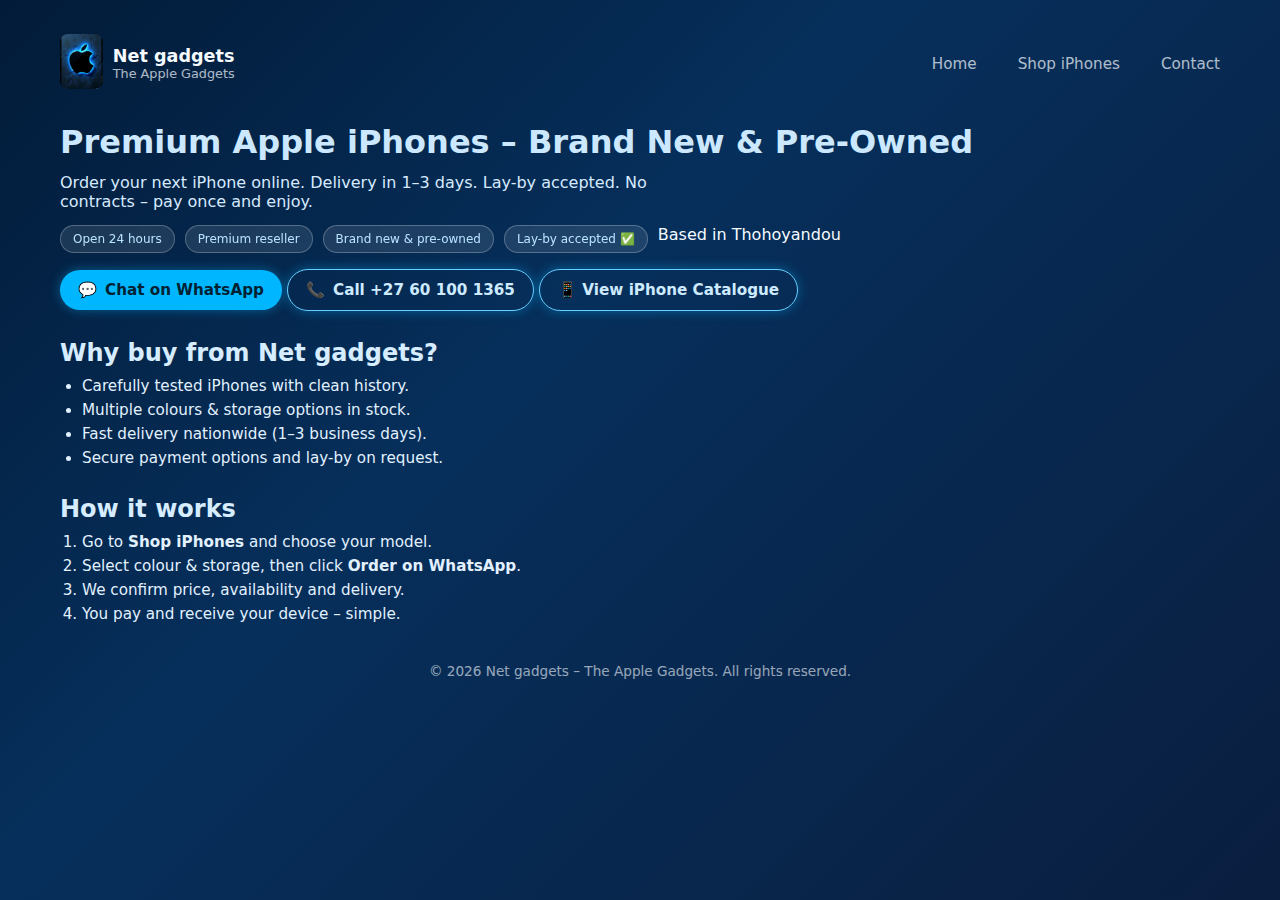
<file: index.html>
<!DOCTYPE html>
<html lang="en">

<head>
    <link rel="icon" type="image/jpeg" href="images/favicon.jpg">

    <meta charset="UTF-8" />
    <title>Net gadgets – The Apple Gadgets</title>
    <meta name="viewport" content="width=device-width, initial-scale=1" />
    <link rel="stylesheet" href="styles.css" />
</head>

<body>
    <div class="page">
        <!-- TOP NAV -->
<nav class="nav">
    <div class="nav-left">
        <div class="logo">
            <img src="images/iphonelogo.jpg" alt="Net Gadgets Logo">
        </div>
        <div class="brand-box">
            <div class="brand">Net gadgets</div>
            <div class="sub">The Apple Gadgets</div>
        </div>
    </div>

    <div class="nav-links">
        <a href="index.html">Home</a>
        <a href="iphones.html">Shop iPhones</a>
        <a href="contact.html">Contact</a>
    </div>
</nav>



        <!-- HERO -->
        <section class="hero">
            <h1>Premium Apple iPhones – Brand New & Pre-Owned</h1>
            <p>
                Order your next iPhone online. Delivery in 1–3 days.
                Lay-by accepted. No contracts – pay once and enjoy.
            </p>
            <div class="badge-row">
                <span class="badge">Open 24 hours</span>
                <span class="badge">Premium reseller</span>
                <span class="badge">Brand new &amp; pre-owned</span>
                <span class="badge">Lay-by accepted ✅</span>
                <span class="pill">Based in Thohoyandou</span>
            </div>

            <div class="contact-bar">
                <a class="btn" href="https://wa.me/27601001365" target="_blank">
                    <span class="icon">💬</span> Chat on WhatsApp
                </a>
                <a class="btn btn-outline" href="tel:+27601001365">
                    <span class="icon">📞</span> Call +27 60 100 1365
                </a>
                <a class="btn btn-outline" href="iphones.html">
                    📱 View iPhone Catalogue
                </a>
            </div>
        </section>

        <!-- INFO -->
        <section class="section">
            <h2>Why buy from Net gadgets?</h2>
            <ul class="list">
                <li>Carefully tested iPhones with clean history.</li>
                <li>Multiple colours &amp; storage options in stock.</li>
                <li>Fast delivery nationwide (1–3 business days).</li>
                <li>Secure payment options and lay-by on request.</li>
            </ul>
        </section>

        <section class="section">
            <h2>How it works</h2>
            <ol class="list">
                <li>Go to <strong>Shop iPhones</strong> and choose your model.</li>
                <li>Select colour &amp; storage, then click <strong>Order on WhatsApp</strong>.</li>
                <li>We confirm price, availability and delivery.</li>
                <li>You pay and receive your device – simple.</li>
            </ol>
        </section>

        <footer>
            © <span id="year"></span> Net gadgets – The Apple Gadgets. All rights reserved.
        </footer>
    </div>

    <script>
        document.getElementById("year").textContent = new Date().getFullYear();
    </script>
</body>

</html>
</file>
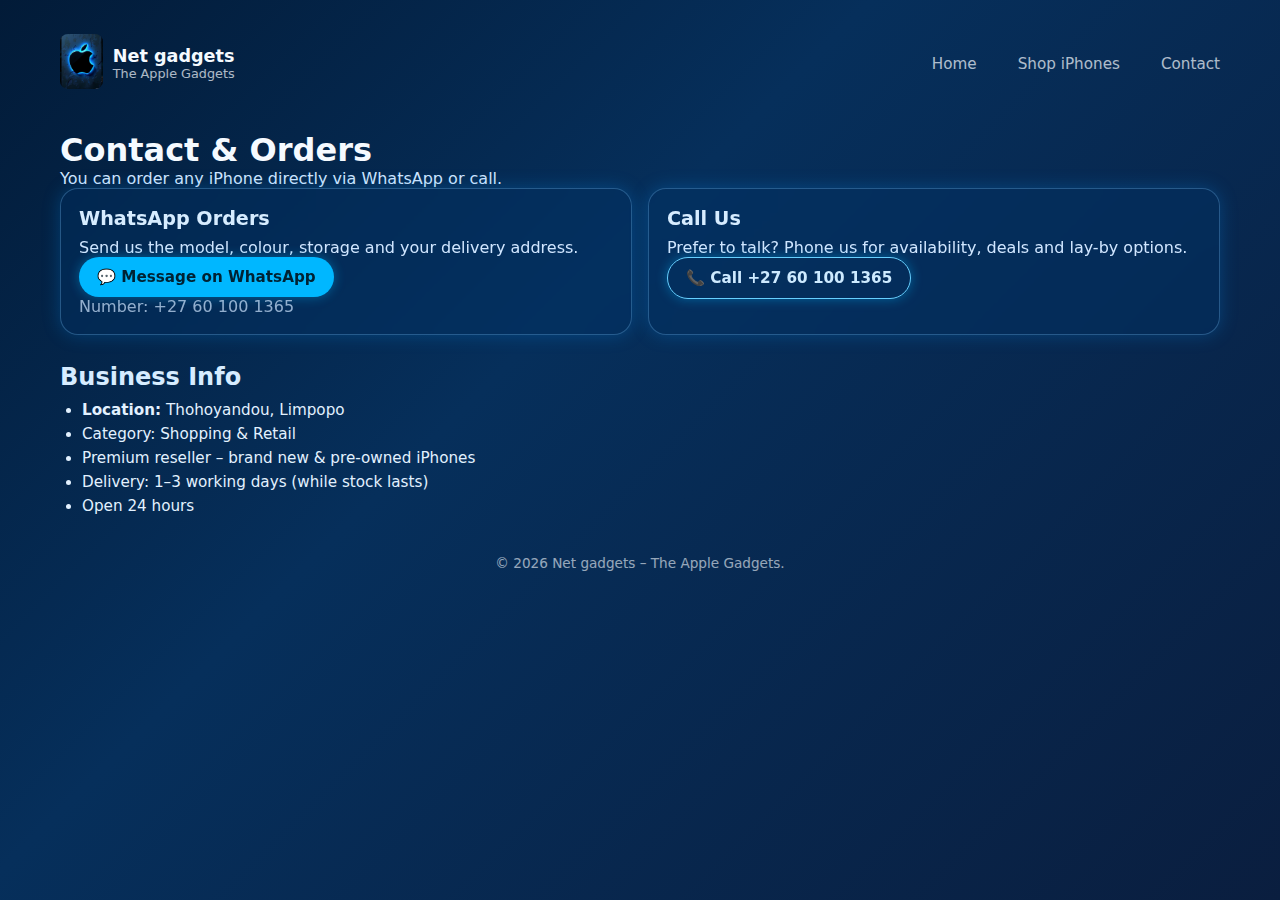
<file: contact.html>
<!DOCTYPE html>
<html lang="en">

<head>
    <link rel="icon" type="image/jpeg" href="images/favicon.jpg">

    <meta charset="UTF-8" />
    <title>Contact – Net gadgets</title>
    <meta name="viewport" content="width=device-width, initial-scale=1" />
    <link rel="stylesheet" href="styles.css" />
</head>

<body>
    <div class="page">
        <nav class="nav">
            <div class="nav-left">
                <div class="logo">
                    <img src="images/iphonelogo.jpg" alt="Net Gadgets Logo">
                </div>
                <div class="brand-box">
                    <div class="brand">Net gadgets</div>
                    <div class="sub">The Apple Gadgets</div>
                </div>
            </div>
        
            <div class="nav-links">
                <a href="index.html">Home</a>
                <a href="iphones.html">Shop iPhones</a>
                <a href="contact.html">Contact</a>
            </div>
        </nav>


        <section class="section">
            <h1>Contact &amp; Orders</h1>
            <p>You can order any iPhone directly via WhatsApp or call.</p>

            <div class="contact-cards">
                <div class="contact-card">
                    <h2>WhatsApp Orders</h2>
                    <p>Send us the model, colour, storage and your delivery address.</p>
                    <a class="btn" href="https://wa.me/27601001365" target="_blank">
                        💬 Message on WhatsApp
                    </a>
                    <p class="hint">Number: +27 60 100 1365</p>
                </div>

                <div class="contact-card">
                    <h2>Call Us</h2>
                    <p>Prefer to talk? Phone us for availability, deals and lay-by options.</p>
                    <a class="btn btn-outline" href="tel:+27601001365">📞 Call +27 60 100 1365</a>
                </div>
            </div>
        </section>

        <section class="section">
            <h2>Business Info</h2>
            <ul class="list">
                <li><strong>Location:</strong> Thohoyandou, Limpopo</li>
                <li>Category: Shopping &amp; Retail</li>
                <li>Premium reseller – brand new &amp; pre-owned iPhones</li>
                <li>Delivery: 1–3 working days (while stock lasts)</li>
                <li>Open 24 hours</li>
            </ul>
        </section>

        <footer>© <span id="year"></span> Net gadgets – The Apple Gadgets.</footer>
    </div>

    <script>
        document.getElementById("year").textContent = new Date().getFullYear();
    </script>
</body>

</html>
</file>
<file: styles.css>
/* =============== GLOBAL =============== */
* {
    box-sizing: border-box;
    margin: 0;
    padding: 0;
    font-family: "Inter", system-ui, -apple-system, BlinkMacSystemFont, "Segoe UI", sans-serif;
}

/* Background with gradient */
body {
    background: linear-gradient(135deg, #021b38 0%, #062f5b 40%, #0a1e3f 100%);
    color: #f5faff;
    min-height: 100vh;
}

/* Links */
a {
    color: inherit;
    text-decoration: none;
}

/* Page wrapper */
.page {
    max-width: 1200px;
    margin: 0 auto;
    padding: 24px 20px 60px;
}


/* =============== NAVIGATION =============== */
/* NAVIGATION WRAPPER */
.nav {
    display: flex;
    justify-content: space-between;
    /* space between logo and menu */
    align-items: center;
    /* center items vertically */
    padding: 10px 0;
    margin-bottom: 20px;
}

/* LEFT SIDE (logo + name) */
.nav-left {
    display: flex;
    align-items: center;
    gap: 10px;
}
/* NAV CONTAINER */
.nav {
    display: flex;
    justify-content: space-between;
    /* left = logo, right = menu */
    align-items: center;
    padding: 10px 0;
}

/* LEFT SIDE (logo + name) */
.nav-left {
    display: flex;
    align-items: center;
    gap: 10px;
}

/* NAV LINKS ON RIGHT */
.nav-links {
    display: flex;
    gap: 25px;
}

/* VERY IMPORTANT: LIMIT LOGO SIZE */
.logo img {
    height: 55px;
    /* you can change to 40/60 etc */
    width: auto;
    border-radius: 8px;
}

.brand {
    font-weight: 700;
    font-size: 1.1rem;
}

.sub {
    font-size: 0.8rem;
    opacity: 0.7;
}

.nav-links a {
    margin-left: 16px;
    font-size: 0.95rem;
    opacity: 0.7;
    transition: 0.3s;
}

.nav-links a:hover,
.nav-links a.active {
    opacity: 1;
    color: #7fcdff;
}


/* =============== HERO SECTION =============== */
.hero h1 {
    font-size: 2rem;
    margin-bottom: 12px;
    font-weight: 800;
    color: #cbe8ff;
}

.hero p {
    font-size: 1rem;
    color: #d6eaff;
    max-width: 650px;
    margin-bottom: 14px;
}

.badge-row {
    display: flex;
    flex-wrap: wrap;
    gap: 10px;
    margin-bottom: 16px;
}

.badge {
    font-size: 0.75rem;
    padding: 6px 12px;
    border-radius: 999px;
    border: 1px solid rgba(255, 255, 255, 0.25);
    background: rgba(255, 255, 255, 0.1);
    backdrop-filter: blur(6px);
    color: #b8e3ff;
}


/* =============== BUTTONS =============== */
.btn {
    border: none;
    border-radius: 999px;
    padding: 11px 18px;
    font-size: 0.95rem;
    cursor: pointer;
    display: inline-flex;
    align-items: center;
    gap: 8px;
    background: #00b7ff;
    color: #002233;
    font-weight: 600;
    transition: 0.25s;
    box-shadow: 0 0 12px rgba(0, 183, 255, 0.4);
}

.btn:hover {
    background: #51d2ff;
    box-shadow: 0 0 20px rgba(0, 183, 255, 0.6);
}

.btn-outline {
    background: transparent;
    border: 1px solid #66cfff;
    color: #cdeaff;
}

.btn-outline:hover {
    background: rgba(0, 183, 255, 0.2);
}


/* =============== SECTIONS =============== */
.section {
    margin-top: 28px;
}

.section h2 {
    font-size: 1.5rem;
    margin-bottom: 10px;
    color: #d6ecff;
    font-weight: 700;
}

.section p {
    font-size: 1rem;
    color: #d0e6ff;
}

.list {
    padding-left: 22px;
    margin-top: 6px;
}

.list li {
    margin-bottom: 6px;
    font-size: 0.95rem;
    color: #e2f1ff;
}


/* =============== CONTACT CARDS =============== */
.contact-cards {
    display: grid;
    grid-template-columns: repeat(auto-fit, minmax(260px, 1fr));
    gap: 16px;
}

.contact-card {
    background: rgba(0, 51, 102, 0.4);
    border-radius: 18px;
    padding: 18px;
    border: 1px solid rgba(120, 200, 255, 0.3);
    backdrop-filter: blur(8px);
    box-shadow: 0px 0px 18px rgba(0, 153, 255, 0.25);
}

.contact-card h2 {
    font-size: 1.2rem;
    margin-bottom: 8px;
}

.hint {
    font-size: 0.8rem;
    opacity: 0.7;
}


/* =============== IPHONE GRID =============== */
.grid {
    display: grid;
    grid-template-columns: repeat(auto-fit, minmax(230px, 1fr));
    gap: 18px;
}

/* Card glass effect */
.card {
    background: rgba(255, 255, 255, 0.05);
    border-radius: 18px;
    padding: 16px;
    border: 1px solid rgba(255, 255, 255, 0.15);
    backdrop-filter: blur(8px);
    box-shadow: 0px 0px 15px rgba(0, 153, 255, 0.15);
}

.card img {
    width: 100%;
    height: 190px;
    object-fit: cover;
    border-radius: 14px;
    margin-bottom: 12px;
    background: #0a2b4d;
}

.card-title {
    font-size: 1.05rem;
    margin-bottom: 4px;
    color: #d8eeff;
}

.price {
    font-size: 0.95rem;
    color: #7fdbff;
    margin-bottom: 10px;
}

.options select {
    width: 100%;
    background: rgba(0, 51, 102, 0.4);
    border-radius: 999px;
    border: 1px solid rgba(120, 200, 255, 0.4);
    padding: 6px 8px;
    color: #e3f6ff;
}


/* =============== FOOTER =============== */
footer {
    margin-top: 40px;
    text-align: center;
    font-size: 0.85rem;
    opacity: 0.6;
}


/* =============== MOBILE RESPONSIVE =============== */
@media (max-width: 600px) {
    .nav {
        flex-direction: column;
        align-items: flex-start;
        gap: 12px;
    }

    .hero h1 {
        font-size: 1.6rem;
    }
    .logo img {
  height: 40px;
  width: auto;
  display: block;
}

}
</file>
